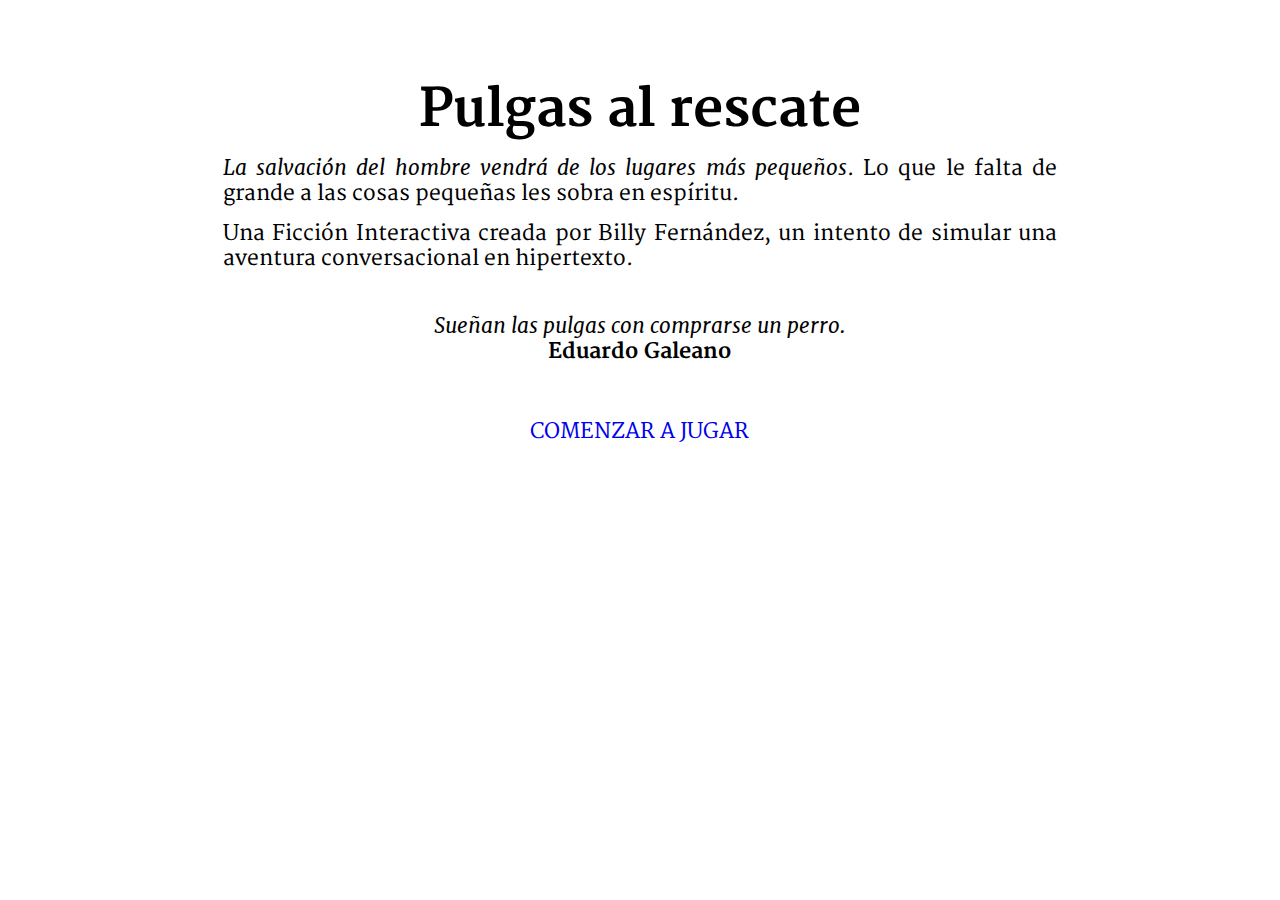
<file: index.html>
<!DOCTYPE html>
<html lang="es">
  <head>
	<!-- Este es el título que se muestra en el navegador, cámbialo por el de tu historia -->
    <title>Pulgas al rescate</title>
    <link rel="stylesheet" type="text/css" href="style.css">
  </head>
  <body>

    <!-- Este contenedor es usado por Ficdown.js para presentar la historia -->
    <div class="container"><div id="gamecontent"></div></div>

    <!-- Dependencias de Ficdown.js -->
    <script src="js/jquery-2.1.1.min.js"></script>
    <script src="js/Markdown.Converter.min.js"></script>
    <script src="js/Markdown.Sanitizer.min.js"></script>

    <!-- Ficdown.js -->
    <script src="js/ficdown.js"></script>

    <script>
    // Escribe tu código aquí.
    </script>

	<!-- Se incluye ficdown-play.js, donde están los parámetros para iniciar la historia. Recuerda renombrar el archivo de tu historia como "story.md" y ponerlo en la misma carpeta donde está el archivo index.html -->
    <script src="js/ficdown-play.js"></script>

  </body>
</html>
</file>
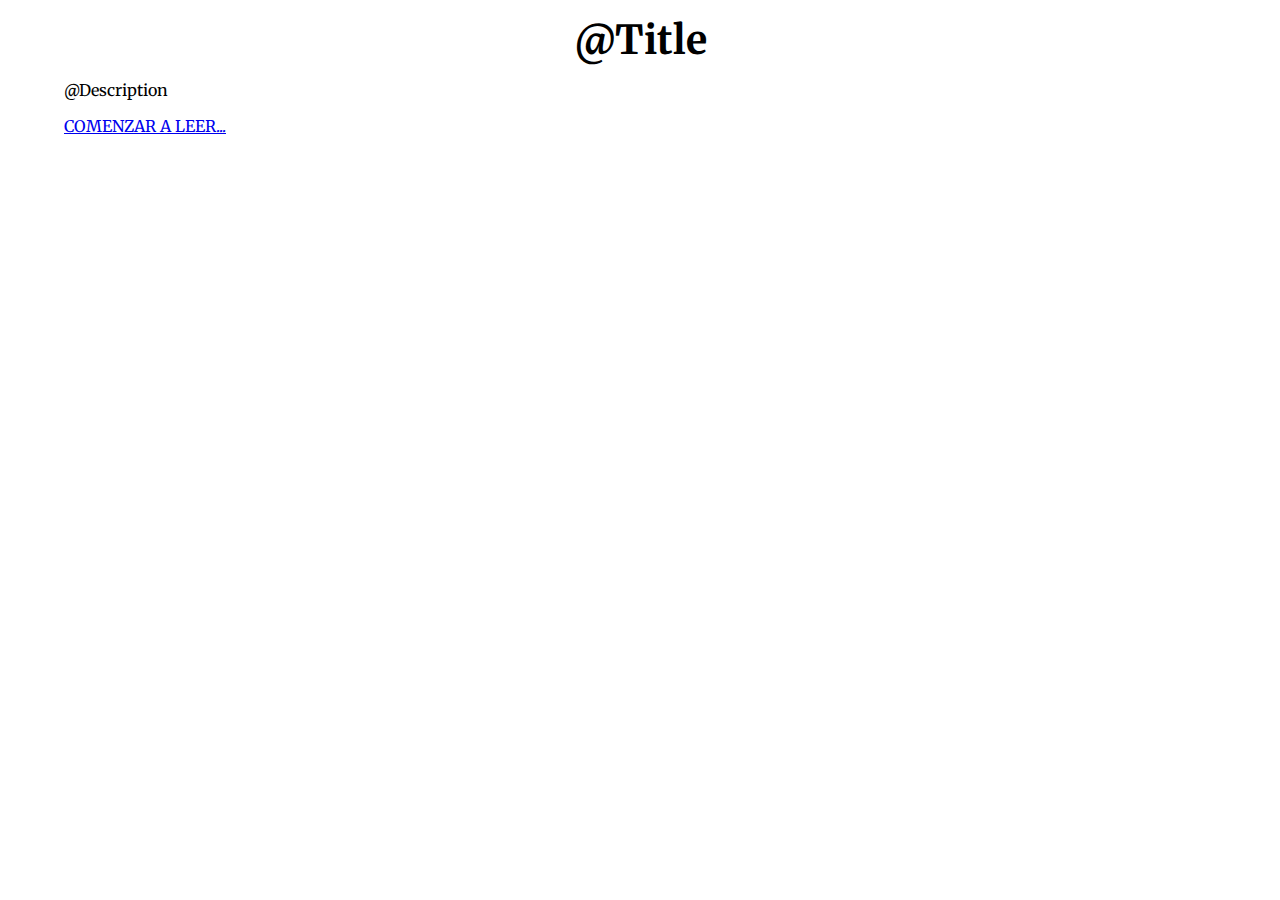
<file: template/index.html>
﻿<?xml version="1.0" encoding="UTF-8"?>
<!DOCTYPE html PUBLIC "-//W3C//DTD XHTML 1.1//EN" "http://www.w3.org/TR/xhtml11/DTD/xhtml11.dtd">

<html lang="@Language" xmlns="http://www.w3.org/1999/xhtml">
<head>
    <meta http-equiv="Content-Type" content="text/html; charset=utf-8" />
    <title>@Title</title>
    <link rel="stylesheet" type="text/css" href="styles.css" />
</head>
    <body>
        <h1 class="title">@Title</h1>
        @Description
        <p><a href="@FirstScene">COMENZAR A LEER...</a></p>
    </body>
</html>
</file>
<file: style.css>
@import "fonts.css";

html,body, .container { height: 90%; }

.container{
	max-width: 75%;
	height: 100%;
	margin: auto;
	overflow-x: hidden; 
	overflow-y: scroll;  
}

::-webkit-scrollbar {
    width: 0px;
}


body {
  margin: 0 auto;
  max-width: 100%;
  line-height: 1.2;
  padding: 4em 1em;

  image-rendering: -moz-crisp-edges;
  image-rendering: -webkit-crisp-edges;
  image-rendering: pixelated;
  image-rendering: crisp-edges;

}

h1, h2 {
  font-size: 2.5em;
  text-rendering: optimizeLegibility !important;
  -webkit-font-smoothing: antialiased !important;
}

p {
	max-width: 75%;
	font-size: 1em;
	margin: auto;
}

ul{
	max-width: 50%;
	text-align: center;
	margin: auto;
	margin-top: 2em;
	list-style-type: none;
	padding-left: 0;
}

#gamecontent{
	font-family:'Merriweather',serif;color:#000;
	width: 90%;
	margin: auto;	
	padding: 0%;
	opacity: 1;
	font-size:130%;
}
#gamecontent h1{
	font-weight:700;font-size:250%;margin-top:15px;text-align: center;
}
#gamecontent h2{
	font-weight:700;font-size:125%;border-bottom: 1px solid #000; margin-top: 5%;
}
#gamecontent h1,#gamecontent h2,#gamecontent p,#gamecontent ul{
	margin-bottom:15px
}
#gamecontent p{
	text-align: justify;
	 max-width: 99%;
}
#gamecontent em{
	font-style:italic
}
#gamecontent strong{
	font-weight:700
}
#gamecontent a{
text-decoration:none;
font-weight: 500;
}
#gamecontent a:hover{
	color:#f00
}
#gamecontent a.disabled,#gamecontent a.disabled:hover{
	color: #999;cursor: not-allowed;
}
#gamecontent a.disabled.chosen,#gamecontent a.disabled:hover.chosen{
	color: #000;
	text-decoration:underline;
}
}
#gamecontent hr{margin-top: 0;margin-bottom: 0;}

.debug{
	display: block;
    -webkit-user-select: none;
    -moz-user-select: none;
    -ms-user-select: none;
    -o-user-select: none;
    user-select: none;
    padding: 0px;
    border-top: 2px solid black !important;
    border-left: 2px solid black !important;
    border-right: 2px solid black !important;
    border-bottom: 2px solid black !important;
	width: 80%;
    overflow-x: auto;
    overflow-y: hidden;
    white-space: nowrap;

    background-color: white;
    margin-right:auto;
    margin-left:auto;
}

#gamecontent .titulo-debug{
display: flex;
justify-content: center; /* align horizontal */
align-items: center; 
border-bottom: 2px solid black;
color: white;
width:100%;
background-color: red;
/*font-family: 'Annie',sans-serif;*/
font-family: 'AnonymousPro',monospace;
  font-weight: 500;
  font-size: 100%;
  text-align: center;
height:3%;
	top: 0;
    left: 0;
    right: 0;
    bottom: 0;	
}

.titulo-escena-actual{
display: block;
float: left; 
border-bottom: 2px solid black;
color: white;
width:50%;
background-color: black;
/*font-family: 'Annie',sans-serif;*/
font-family: 'AnonymousPro',monospace;
  font-weight: 500;
  font-size: 80%;
  text-align: center;
height:3%;
	top: 0;
    left: 0;
    right: 0;
    bottom: 0;
    margin: 0;
    padding: 0;
}

.escena-actual{
display: block; 
border-bottom: 1px solid black;
color: black;
width:50%;
float:right;
background-color: white;
/*font-family: 'Annie',sans-serif;*/
font-family: 'AnonymousPro',monospace;
  font-weight: 500;
  font-size: 80%;
  text-align: center;
height:3%;
	top: 0;
    left: 0;
    right: 0;
    bottom: 0;
}

.titulo-estado{
display: flex;
justify-content: center; /* align horizontal */
align-items: center; 
border-bottom: 2px solid black;
color: white;
width:100%;
background-color: blue;
/*font-family: 'Annie',sans-serif;*/
font-family: 'AnonymousPro',monospace;
  font-weight: 500;
  font-size: 80%;
  text-align: center;
height:3%;
	top: 0;
    left: 0;
    right: 0;
    bottom: 0;	
}
#gamecontent .debug ul{
display: flex;
flex-direction: column;
flex-wrap: wrap;
overflow-y: auto;
text-align: left;
list-style-type: disc;
font-family: 'AnonymousPro',monospace;
margin-top: 0.5em;
margin-bottom: 0px !important;
margin-left: 0;
margin-right: 0;
padding-left: 25px;
height: 150px; 
max-width: 100%;
}

.debug li{
display: list-item;
margin-right: 25px;
}
</file>
<file: template/styles.css>
@import url('https://fonts.googleapis.com/css?family=Merriweather&display=swap');

body{
	font-family:'Merriweather',serif;color:#000;
	width: 90%;
	margin: auto;	
}
h1{
	font-weight:700;font-size:250%;margin-top:15px;text-align: center;
}
h2{
	font-weight:700;font-size:125%;border-bottom: 1px solid #000; margin-top: 5%;
}
h1, h2, p, ul{
	margin-bottom:15px
}
p{
	text-align: justify;
}
em{
	font-style:italic
}
strong{
	font-weight:700
}
a{
	#0000FF;text-decoration:underline;
}
a:hover{
	color:#f00
}
a.disabled, a.disabled:hover{
	color: #999;cursor: not-allowed;
}
a.disabled.chosen, a.disabled:hover.chosen{
	color: #000;
}
</file>
